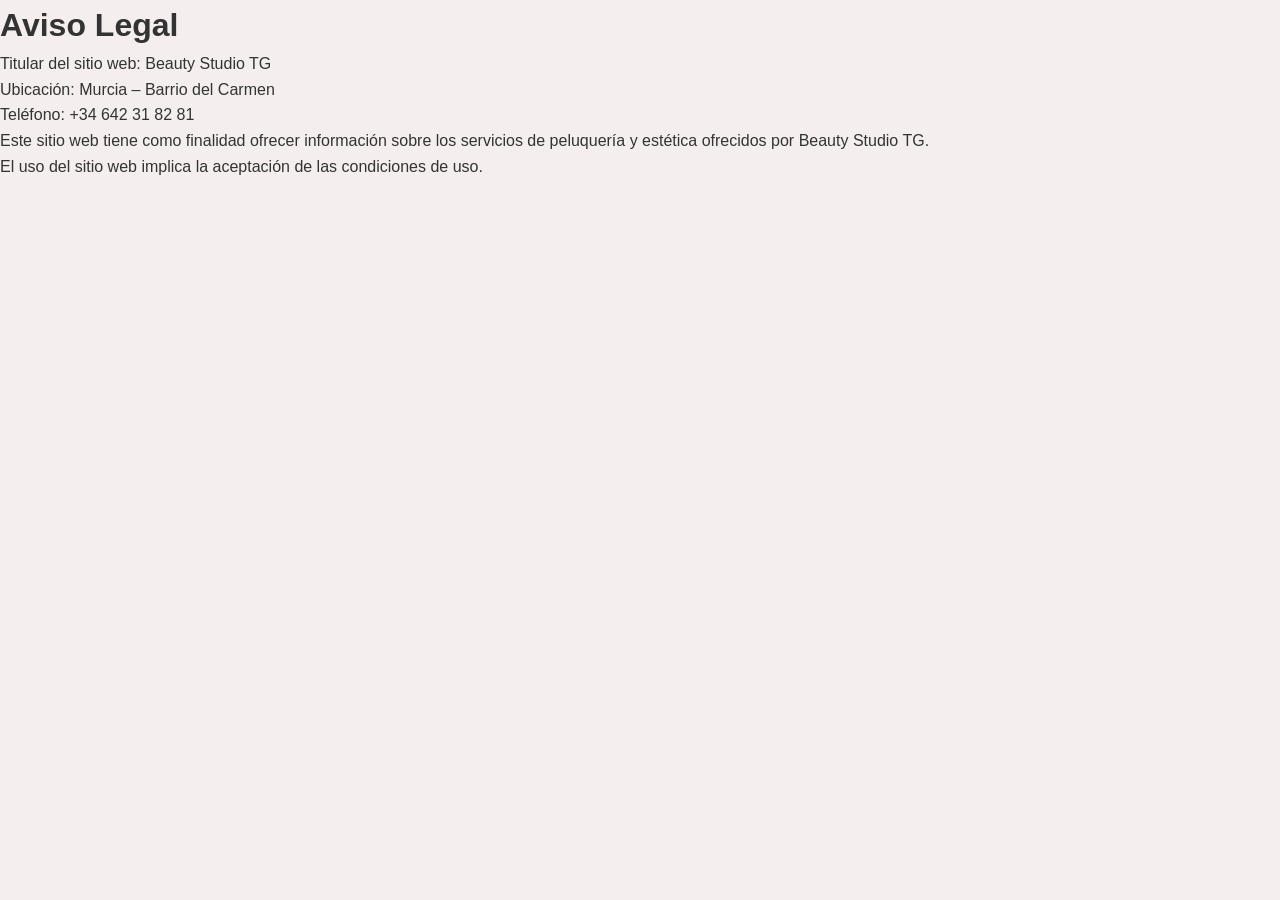
<file: aviso-legal.html>
<!DOCTYPE html>
<html lang="es">
<head>
<meta charset="UTF-8">
<meta name="description" content="Beauty Studio TG en Murcia. Servicios de peluquería, estética, manicura y tratamientos de belleza. Reserva tu cita.">
<title>Aviso legal | Beauty Studio TG</title>
<link rel="stylesheet" href="styles.css">
</head>

<body>

<h1>Aviso Legal</h1>

<p>
Titular del sitio web: Beauty Studio TG
</p>

<p>
Ubicación: Murcia – Barrio del Carmen
</p>

<p>
Teléfono: +34 642 31 82 81
</p>

<p>
Este sitio web tiene como finalidad ofrecer información sobre los servicios de peluquería y estética ofrecidos por Beauty Studio TG.
</p>

<p>
El uso del sitio web implica la aceptación de las condiciones de uso.
</p>

</body>
</html>
</file>
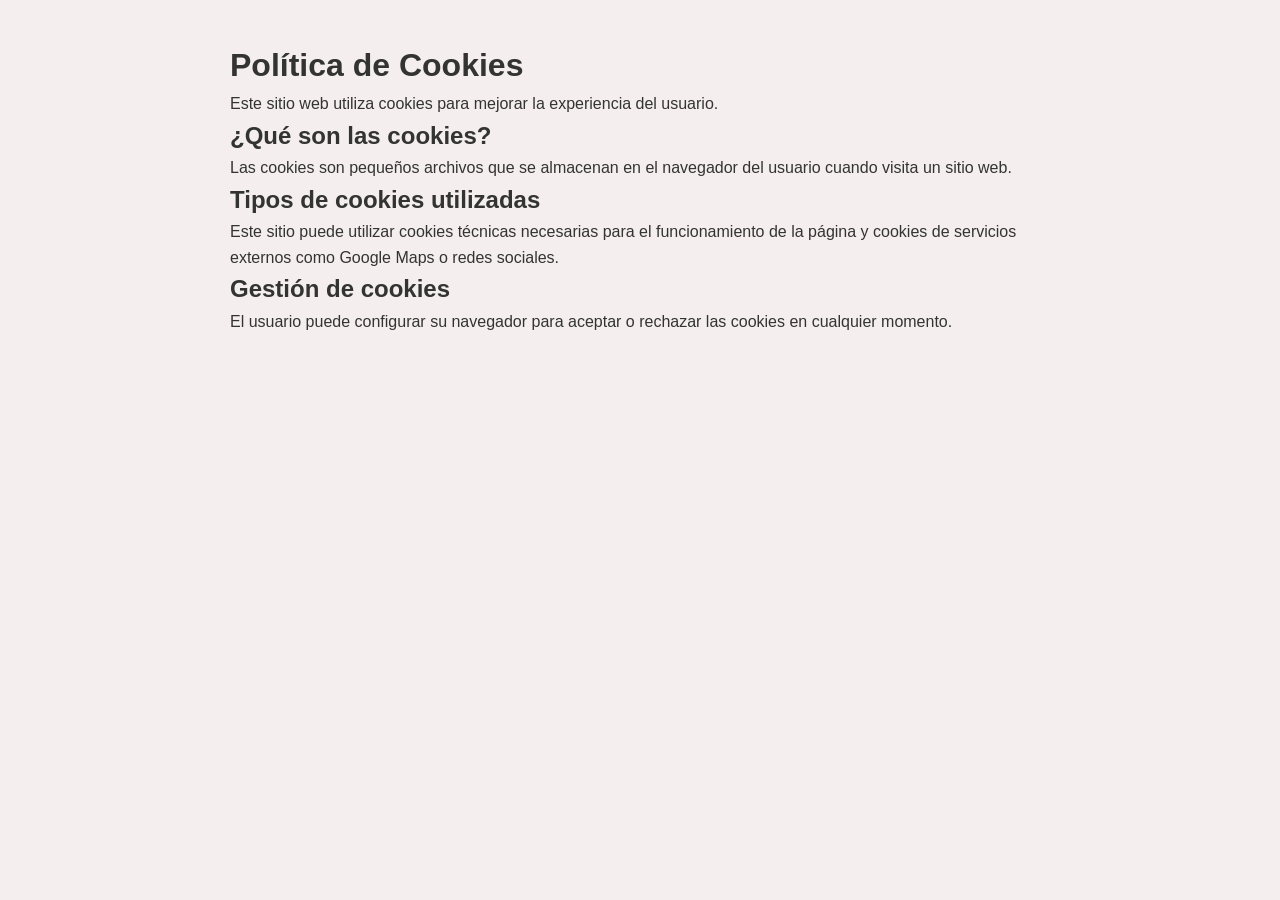
<file: cookies.html>
<!DOCTYPE html>
<html lang="es">

<head>
<meta charset="UTF-8">
<meta name="viewport" content="width=device-width, initial-scale=1.0">
<title>Política de Cookies | Beauty Studio TG</title>
<link rel="stylesheet" href="styles.css">
</head>

<body style="padding:40px;font-family:Poppins, sans-serif;max-width:900px;margin:auto;">

<h1>Política de Cookies</h1>

<p>
Este sitio web utiliza cookies para mejorar la experiencia del usuario.
</p>

<h2>¿Qué son las cookies?</h2>

<p>
Las cookies son pequeños archivos que se almacenan en el navegador del usuario cuando visita un sitio web.
</p>

<h2>Tipos de cookies utilizadas</h2>

<p>
Este sitio puede utilizar cookies técnicas necesarias para el funcionamiento de la página y cookies de servicios externos como Google Maps o redes sociales.
</p>

<h2>Gestión de cookies</h2>

<p>
El usuario puede configurar su navegador para aceptar o rechazar las cookies en cualquier momento.
</p>

</body>
</html>
</file>
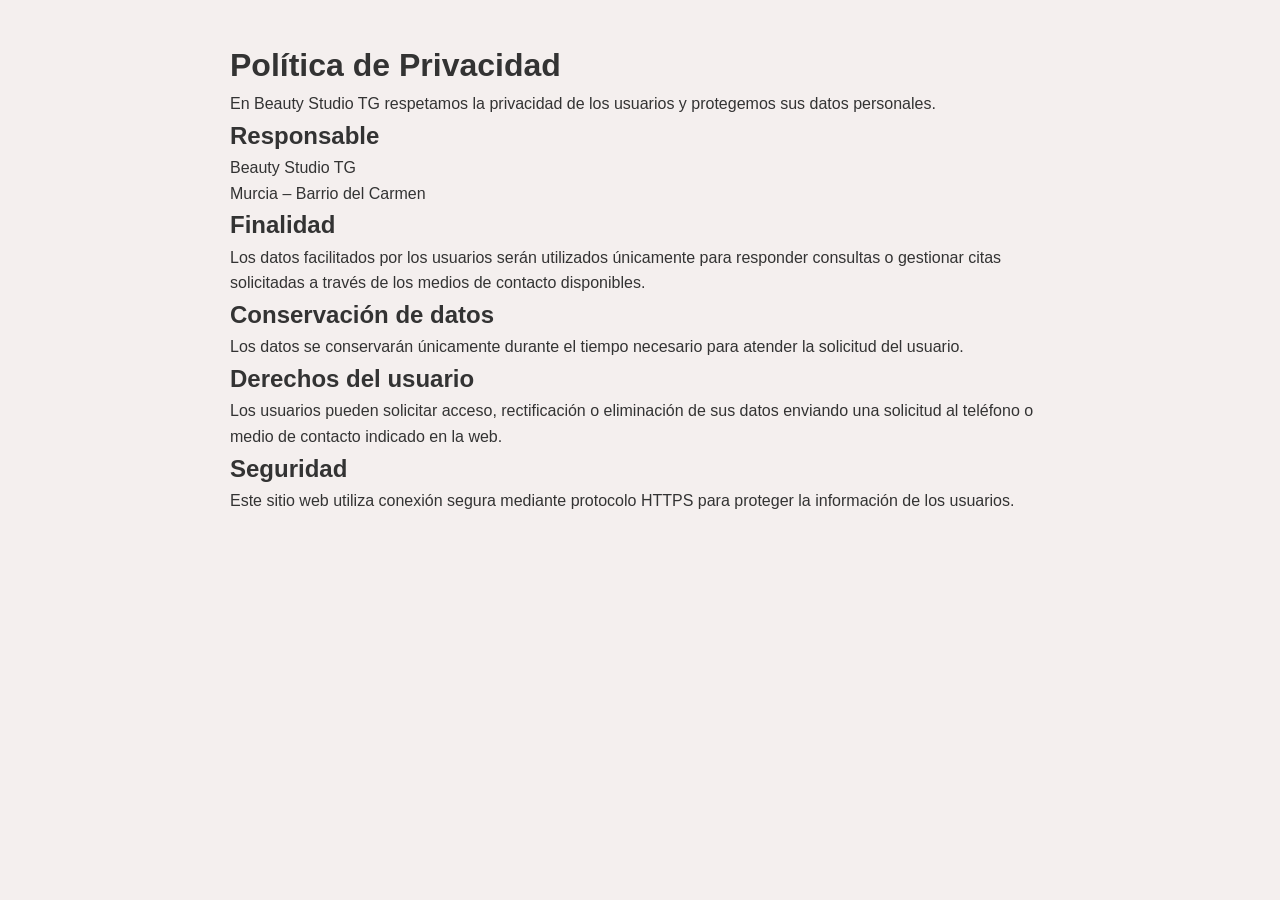
<file: privacidad.html>
<!DOCTYPE html>
<html lang="es">

<head>
<meta charset="UTF-8">
<meta name="viewport" content="width=device-width, initial-scale=1.0">
<title>Política de Privacidad | Beauty Studio TG</title>
<link rel="stylesheet" href="styles.css">
</head>

<body style="padding:40px;font-family:Poppins, sans-serif;max-width:900px;margin:auto;">

<h1>Política de Privacidad</h1>

<p>
En Beauty Studio TG respetamos la privacidad de los usuarios y protegemos sus datos personales.
</p>

<h2>Responsable</h2>

<p>
Beauty Studio TG<br>
Murcia – Barrio del Carmen
</p>

<h2>Finalidad</h2>

<p>
Los datos facilitados por los usuarios serán utilizados únicamente para responder consultas o gestionar citas solicitadas a través de los medios de contacto disponibles.
</p>

<h2>Conservación de datos</h2>

<p>
Los datos se conservarán únicamente durante el tiempo necesario para atender la solicitud del usuario.
</p>

<h2>Derechos del usuario</h2>

<p>
Los usuarios pueden solicitar acceso, rectificación o eliminación de sus datos enviando una solicitud al teléfono o medio de contacto indicado en la web.
</p>

<h2>Seguridad</h2>

<p>
Este sitio web utiliza conexión segura mediante protocolo HTTPS para proteger la información de los usuarios.
</p>

</body>
</html>
</file>
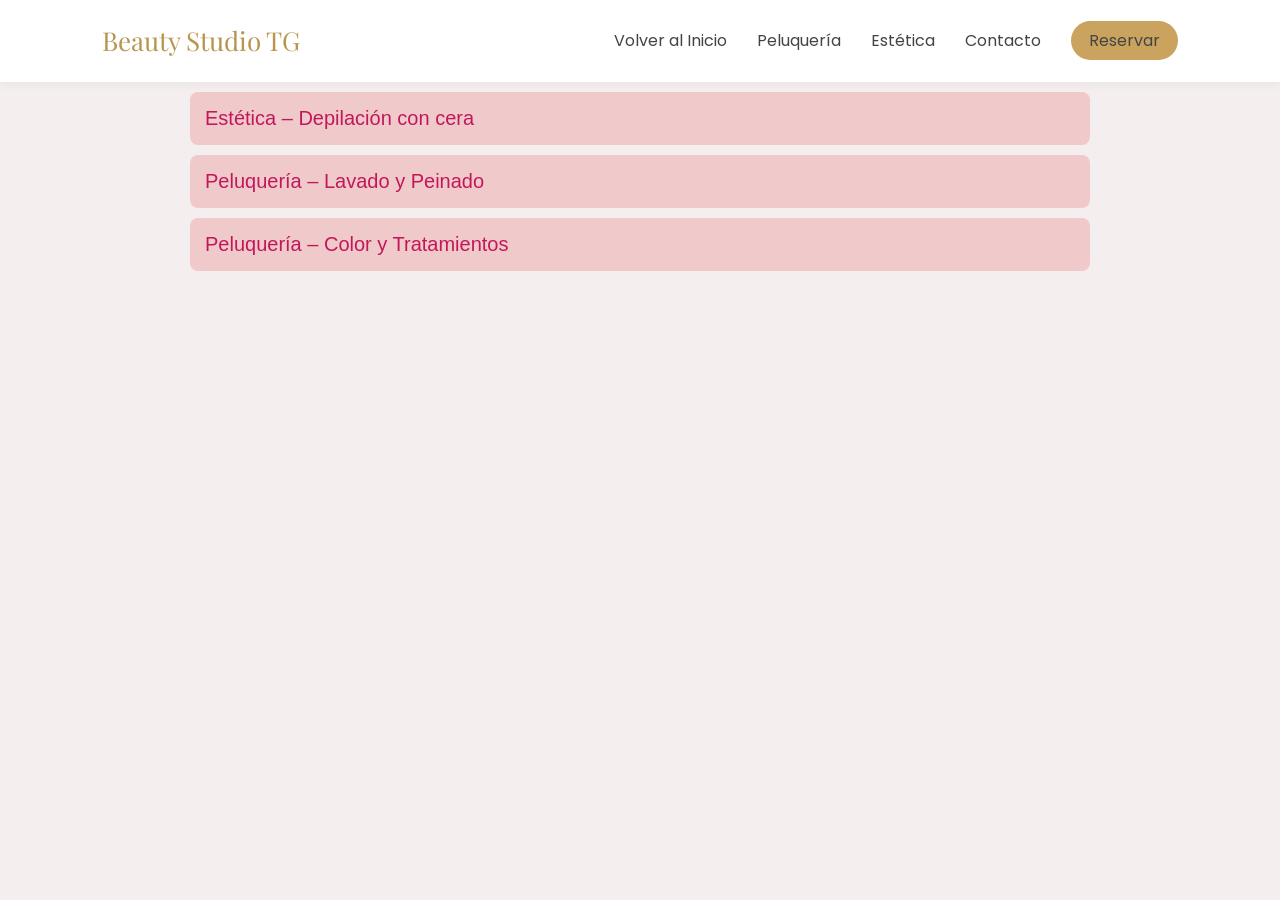
<file: servicios.html>
<!DOCTYPE html>
<html lang="en">
<head>
    <meta charset="UTF-8">
    <meta name="viewport" content="width=device-width, initial-scale=1.0">
    <title>Servisios</title>
    <link rel="stylesheet" href="styles.css">
    <link rel="stylesheet" href="https://unpkg.com/aos@2.3.4/dist/aos.css"/>
    <link href="https://fonts.googleapis.com/css2?family=Playfair+Display:wght@500&family=Poppins:wght@300;400&display=swap" rel="stylesheet">
    <link rel="stylesheet" href="https://cdnjs.cloudflare.com/ajax/libs/font-awesome/6.5.0/css/all.min.css">
</head>
<body><!-- MENU -->

<nav class="menu">

<div class="logo">Beauty Studio TG</div>

<ul>
   <a href="index.html">Volver al Inicio</a>
<li><a href="#peluqueria">Peluquería</a></li>
<li><a href="#estetica">Estética</a></li>
<li><a href="#contacto">Contacto</a></li>
<li><a class="btn-menu" href="#contacto">Reservar</a></li>
</ul>

</nav>
</section>
 
    <section class="practica">

<button class="acordeon">Estética – Depilación con cera</button>
<div class="panel">

<table>
<tr>
<th>Zona</th>
<th>Mujer</th>
<th>Hombre</th>
</tr>

<tr><td>Cejas por fuera</td><td>5€</td><td>5€</td></tr>
<tr><td>Labios</td><td>5€</td><td>-</td></tr>
<tr><td>Patillas</td><td>6€</td><td>-</td></tr>
<tr><td>Axilas</td><td>6€</td><td>8€</td></tr>
<tr><td>Brazos</td><td>8€</td><td>10€</td></tr>
<tr><td>Abdomen</td><td>6€</td><td>8€</td></tr>
<tr><td>Espalda</td><td>-</td><td>10€</td></tr>
<tr><td>1/2 pierna</td><td>6€</td><td>8€</td></tr>
<tr><td>Pierna completa</td><td>12€</td><td>14€</td></tr>
<tr><td>Inglés por fuera</td><td>8€</td><td>-</td></tr>
<tr><td>Inglés completa</td><td>12€</td><td>-</td></tr>

</table>
</div>


<button class="acordeon">Peluquería – Lavado y Peinado</button>
<div class="panel">

<table>
<tr><td>Lavado normal (sin peinado)</td><td>10€</td></tr>
<tr><td>Lavado con ampolla (sin peinado)</td><td>13€</td></tr>
</table>

<h3>Peinado con secador (Brushing)</h3>

<table>
<tr><td>Corto</td><td>15€</td></tr>
<tr><td>Mediano</td><td>18€</td></tr>
<tr><td>Largo</td><td>20€</td></tr>
</table>

<h3>Peinado con plancha</h3>

<table>
<tr><td>Corto</td><td>18€</td></tr>
<tr><td>Mediano</td><td>20€</td></tr>
<tr><td>Largo</td><td>25€</td></tr>
</table>

<h3>Trenzas simples</h3>

<table>
<tr><td>1 trenza</td><td>6€</td></tr>
<tr><td>2 trenzas</td><td>10€</td></tr>
</table>

<table>
<tr><td>Corte de puntas (saneamiento)</td><td>15€</td></tr>
<tr><td>Corte con máquina en recto (sin lavado)</td><td>15€</td></tr>
<tr><td>Corte personalizado</td><td>18€ - 20€</td></tr>
</table>

</div>


<button class="acordeon">Peluquería – Color y Tratamientos</button>
<div class="panel">

<table>
<tr><td>Tinte normal</td><td>Desde 15€</td></tr>
<tr><td>Tinte vegano</td><td>Desde 18€</td></tr>
<tr><td>Mechas</td><td>Desde 60€</td></tr>
<tr><td>Matizado</td><td>Desde 18€</td></tr>
<tr><td>Alisado con keratina</td><td>Desde 80€</td></tr>
<tr><td>Alisado con células madre</td><td>Desde 100€</td></tr>
<tr><td>Ampolla + mascarilla</td><td>5€</td></tr>
<tr><td>Botox capilar</td><td>25€</td></tr>
</table>

</div>

</section>

<script src="script.js"></script>
</body>
</html>
</file>
<file: styles.css>
*{
margin:0;
padding:0;
box-sizing:border-box;
}
body{
font-family:'Poppins', sans-serif;
color:#333;
background:#f4efee; /* un tono apenas más fuerte */
line-height:1.6;
}
body{
animation:fadeIn 1s ease;
}

@keyframes fadeIn{
from{
opacity:0;
transform:translateY(10px);
}
to{
opacity:1;
transform:translateY(0);
}
}
/* MENU */

.menu{

display:flex;
justify-content:space-between;
align-items:center;

padding:20px 8%;

background:white;

position:sticky;
top:0;

box-shadow:0 2px 10px rgba(0,0,0,0.05);

z-index:100;

}
.btn-menu{
background:#caa45f;
padding:8px 18px;
border-radius:20px;
color:white;
}

.logo{

font-family:'Playfair Display', serif;
font-size:26px;

color:#b8954f;

}

.menu ul{

display:flex;
list-style:none;
gap:30px;

}

.menu a{

text-decoration:none;
color:#444;

font-weight:400;

position:relative;

}
.menu{
transition:all 0.3s ease;
}

.menu.scrolled{
background:rgba(255,255,255,0.95);
backdrop-filter:blur(8px);
padding:12px 8%;
box-shadow:0 6px 25px rgba(0,0,0,0.08);
}
/* BANNER */

.banner{
width:100%;
height:60vh;
position:relative;
overflow:hidden;
}

.banner img{
width:100%;
height:100%;
object-fit:cover;
filter:brightness(70%);
}

.hero-text{

position:absolute;

bottom:20%; /* controla la altura del botón */

left:50%;

transform:translateX(-50%);

text-align:center;

}

.btn-hero{
background:linear-gradient(135deg,#caa45f,#b8954f);
color:white;
padding:16px 38px;
border-radius:40px;
text-decoration:none;
font-size:18px;
font-weight:500;
box-shadow:0 10px 30px rgba(0,0,0,0.25);
transition:0.3s;
}

.btn-hero:hover{
transform:translateY(-3px) scale(1.05);
box-shadow:0 15px 35px rgba(0,0,0,0.3);
}
.menu a::after{

content:"";

position:absolute;

left:0;
bottom:-5px;

width:0%;
height:2px;

background:#caa45f;

transition:0.3s;

}

.menu a:hover::after{

width:100%;

}
.banner img{

width:100%;
height:100%;
object-fit:cover;

}
.menu.scrolled{

padding:12px 8%;

background:white;

box-shadow:0 4px 20px rgba(0,0,0,0.1);

}
.mini-galeria{

display:grid;

grid-template-columns:repeat(4,1fr);

gap:10px;

padding:20px 8%;

background:white;

}

.mini-galeria img{

width:100%;

height:140px;

object-fit:cover;

border-radius:8px;

cursor:pointer;

transition:0.3s;

}

.mini-galeria img:hover{

transform:scale(1.05);

}
.beneficios{

display:flex;

justify-content:center;

gap:60px;

padding:80px 10%;

text-align:center;

flex-wrap:wrap;

}

.beneficio{

max-width:250px;

}

.beneficio i{

font-size:40px;

color:#caa45f;

margin-bottom:15px;

}

.beneficio h3{

font-family:'Playfair Display', serif;

margin-bottom:10px;

}
/* SECCIONES */

.intro{
text-align:center;
padding:70px 12%;
max-width:900px;
margin:auto;
}

.intro h1{
font-family:'Playfair Display', serif;
font-size:42px;
color:#b8954f;
margin-bottom:20px;
}

.intro p{
font-size:18px;
color:#555;
}
.seccion{

padding:80px 10%;
text-align:center;

}

.seccion h2{

font-family:'Playfair Display', serif;

font-size:40px;

margin-bottom:50px;

color:#c86a83; 

}
.seccion h2::after,
.galeria h2::after{

content:"";
display:block;
width:60px;
height:3px;

background:#caa45f;

margin:15px auto 0;
border-radius:2px;

}

/* CARDS */

.cards{

display:flex;
justify-content:center;
gap:30px;
flex-wrap:wrap;

}
.bloque-servicio{

display:flex;

align-items:center;

gap:40px;

padding:50px 10%;

flex-wrap:wrap;

}

.bloque-servicio.invertido{

flex-direction:row-reverse;

}

.bloque-texto{

flex:1;
min-width:240px;

}

.bloque-texto h3{

font-family:'Playfair Display', serif;

font-size:28px;

margin-bottom:10px;

color:#c86a83;

}

.bloque-texto p{

font-size:17px;

color:#555;

}

.bloque-img{

flex:1;

}

.bloque-img img{

width:100%;
max-height:280px;

object-fit:cover;

border-radius:10px;

box-shadow:0 8px 20px rgba(0,0,0,0.12);

}
.card{
background:white;
padding:35px;
width:260px;
border-radius:14px;
box-shadow:0 12px 30px rgba(0,0,0,0.06);
transition:0.4s;
position:relative;
overflow:hidden;
}

.card::before{
content:"";
position:absolute;
top:0;
left:0;
width:100%;
height:4px;
background:#caa45f;
transform:scaleX(0);
transition:0.4s;
}

.card:hover::before{
transform:scaleX(1);
}

.card:hover{
transform:translateY(-12px);
box-shadow:0 20px 40px rgba(0,0,0,0.15);
}

.card:hover{

transform:translateY(-10px);

box-shadow:0 15px 35px rgba(0,0,0,0.15);

}

/* FONDO ESTETICA */

.fondo{

background:#f8f5f6;

}
.galeria{

padding:80px 10%;
text-align:center;

}

.galeria h2{

font-family:'Playfair Display', serif;
font-size:38px;

color:#c86a83;

margin-bottom:50px;

}

.galeria-grid{

display:grid;

grid-template-columns:repeat(auto-fit,minmax(220px,1fr));

gap:20px;

}
.galeria-grid img{
width:100%;
height:250px;
object-fit:cover;
border-radius:12px;
transition:0.4s;
cursor:pointer;
}

.galeria-grid img:hover{
transform:scale(1.06);
filter:brightness(110%);
box-shadow:0 15px 35px rgba(0,0,0,0.25);
}
footer{

background:#1b1b1b;

color:white;

text-align:center;

padding:60px 20px;

margin-top:60px;

}

footer h3{
font-family:'Playfair Display', serif;
color:#caa45f;
font-size:26px;
}
.social a{

margin:0 10px;
color:#d8a7b1;
text-decoration:none;

}
.practica{
max-width:900px;
margin:auto;
font-family:Arial;
}

.acordeon{
background:#f0caca;
color:#c2185b;
cursor:pointer;
padding:15px;
width:100%;
border:none;
text-align:left;
font-size:20px;
margin-top:10px;
border-radius:8px;
}

/*.panel{
display:none;
background:#fff5f5;
padding:15px;
border-radius:8px;
}*/
.panel{
max-height:0;
overflow:hidden;
transition:max-height 0.4s ease;
background:#fff5f5;
padding:0 15px;
border-radius:8px;
}
.practica table{
width:100%;
border-collapse:collapse;
margin-top:10px;
}

.practica td,
.practica th{
padding:8px;
border-bottom:1px solid #ddd;
}

td, th{
padding:8px;
border-bottom:1px solid #ddd;
}

.practica th{
color:#c2185b;
text-align:left;
}

/* WHATSAPP */

.whatsapp{

position:fixed;

right:20px;
bottom:20px;

background:#25D366;

width:60px;
height:60px;

display:flex;
align-items:center;
justify-content:center;

border-radius:50%;

font-size:28px;

color:white;

text-decoration:none;

box-shadow:0 5px 15px rgba(0,0,0,0.2);

}
/* ICONOS REDES */

.social{

margin:20px 0;
font-size:28px;

}

.social a{

margin:0 15px;
color:#d8a7b1;

transition:0.3s;

}

.social a:hover{

color:#caa45f;
transform:scale(1.2);

}

/* WHATSAPP */

.whatsapp-btn{

position:fixed;

right:20px;
bottom:20px;

width:65px;
height:65px;

background:#25D366;

color:white;

display:flex;
align-items:center;
justify-content:center;

font-size:30px;

border-radius:50%;

text-decoration:none;

box-shadow:0 6px 15px rgba(0,0,0,0.2);

transition:0.3s;

z-index:999;

}

.whatsapp-btn:hover{

transform:scale(1.1);

}
.precios{

padding:80px 10%;
text-align:center;

}

.precios h2{

font-family:'Playfair Display', serif;
font-size:38px;

color:#c86a83;

margin-bottom:50px;

}

.precios-grid{

max-width:700px;
margin:auto;

}

.precio{

display:flex;

justify-content:space-between;

padding:18px 0;

border-bottom:1px solid rgba(0,0,0,0.08);

font-size:18px;

}

.precio strong{

color:#b8954f;
font-size:20px;

}
.legal{
margin-top:15px;
font-size:14px;
}

.legal a{
color:#fff;
margin:0 10px;
text-decoration:none;
}

.legal a:hover{
text-decoration:underline;
}
#cookie-banner{
position:fixed;
bottom:0;
left:0;
width:100%;
background:#000;
color:#fff;
padding:15px;
text-align:center;
font-size:14px;
z-index:9999;
}

#cookie-banner button{
margin-left:15px;
padding:6px 12px;
border:none;
background:#d4a373;
color:white;
cursor:pointer;
}
</file>
